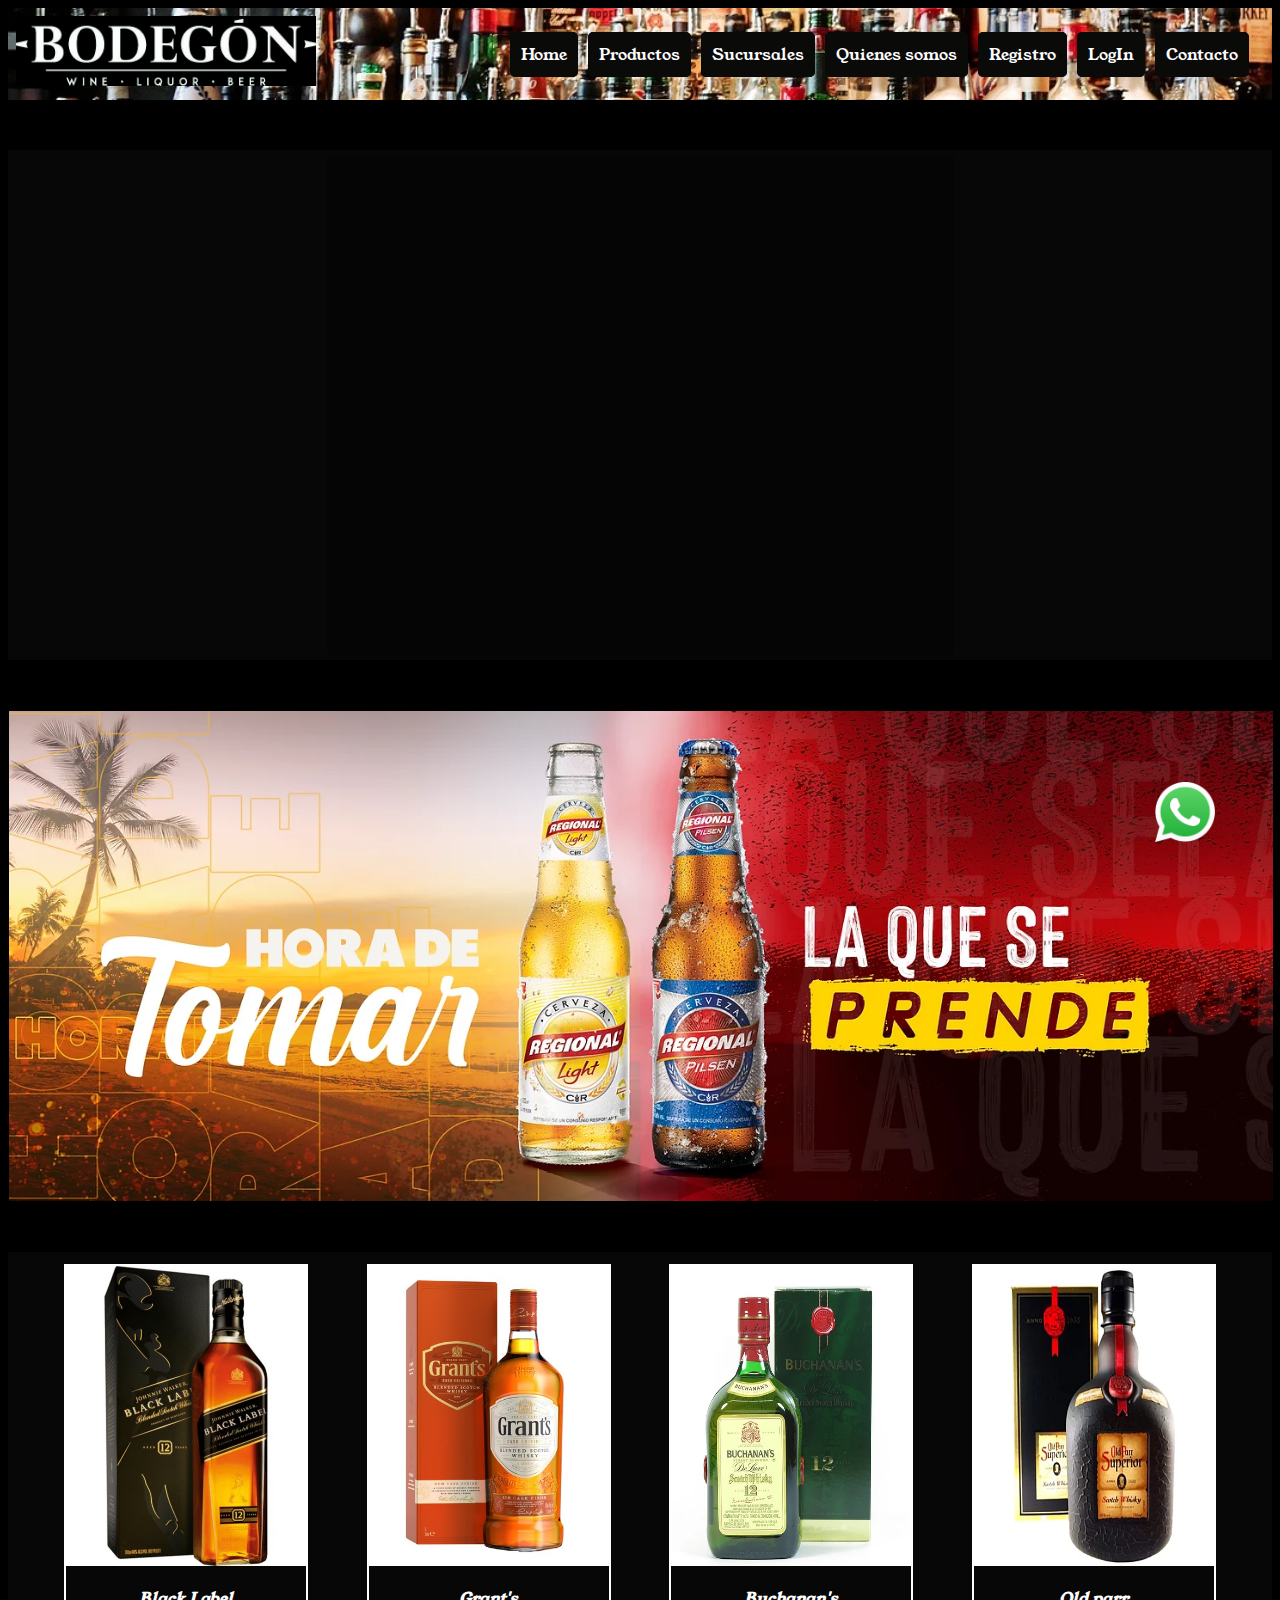
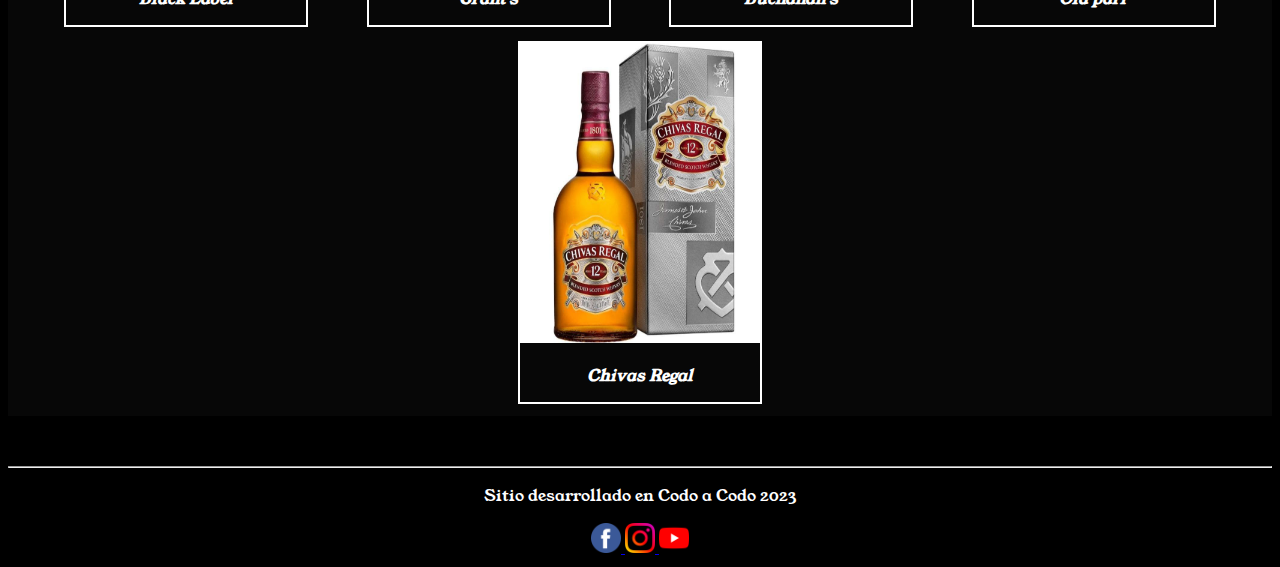
<file: index.html>
<!DOCTYPE html>
<html lang="en">

<head>
    <meta charset="UTF-8">
    <meta http-equiv="X-UA-Compatible" content="IE=edge">
    <meta name="viewport" content="width=device-width, initial-scale 1.0">
    <title>El Bodegón</title>
    <link rel="shortcut icon" href="./imagenes/botella-de-alcohol.png" type="image/x-icon">
    <link rel="stylesheet" href="./css/estilo.css">
    <link rel="stylesheet" href="https://cdnjs.cloudflare.com/ajax/libs/animate.css/4.1.1/animate.min.css">
    <link rel="preconnect" href="https://fonts.googleapis.com">
    <link rel="preconnect" href="https://fonts.gstatic.com" crossorigin>
    <link
        href="https://fonts.googleapis.com/css2?family=Fuggles&family=Sedgwick+Ave+Display&family=Young+Serif&display=swap"
        rel="stylesheet">
</head>

<body>

    <header>
        <div class="menu-logo">
            <a href="index.html"><img src="./imagenes/logos_pequeños/el-bodegon2.jpg" alt="logo" /></a>
        </div>
        <button class="abrir-menu" id="abrir"><img src="imagenes/logos_pequeños/menu.png" alt=""></button>
        <nav class="nav menu-links " id="nav">
            <button class="cerrar-menu" id="cerrar"><img src="imagenes/logos_pequeños/cerrar.png" alt=""></button>
            <ul class="nav-list">
                <li><a class="nav-link" href="index.html">Home</a></li>
                <li><a class="nav-link" href="productos.html">Productos</a></li>
                <li><a class="nav-link" href="sucursales.html">Sucursales</a></li>
                <li><a class="nav-link" href="quienessomos.html">Quienes somos</a></li>
                <li><a class="nav-link" href="registro.html">Registro</a></li>
                <li><a class="nav-link" href="login.html">LogIn</a></li>
                <li><a class="nav-link" href="contacto.html">Contacto</a></li>
            </ul>
        </nav>
    </header>

    <main>

        <!--Carrousel pagina principal -->
        <div class="carrousel">
            <div id="naranja2">
            </div>
        </div>

        <!--Banner -->
        <div class="banner">
            <img src="./imagenes/fondos/banner-regional.webp" alt="banner_de_regional">
        </div>

        <!--Productos destacados -->
        <div class="productos-destacados">
            <div class="gallery">
                <a target="_blank" href="">
                    <img src="./imagenes/p.destacados/black-label-12.png" alt="Black Label">
                </a>
                <div class="nombreproducto">Black Label</div>
            </div>

            <div class="gallery">
                <a target="_blank" href="">
                    <img src="./imagenes/p.destacados/grants-caskedition.jpeg" alt="Grant's">
                </a>
                <div class="nombreproducto">Grant's</div>
            </div>

            <div class="gallery">
                <a target="_blank" href="">
                    <img src="./imagenes/p.destacados/buchanans-12.jpg" alt="Buchanan's">
                </a>
                <div class="nombreproducto">Buchanan's</div>
            </div>

            <div class="gallery">
                <a target="_blank" href="">
                    <img src="./imagenes/p.destacados/old-parr.webp" alt="Old Parr">
                </a>
                <div class="nombreproducto">Old parr</div>
            </div>

            <div class="gallery">
                <a target="_blank" href="">
                    <img src="./imagenes/p.destacados/chivas-regal-12.jpg" alt="Chivas Regal">
                </a>
                <div class="nombreproducto">Chivas Regal</div>
            </div>
        </div>

    </main>

    <div class="whatsapp">
        <a href="https://api.whatsapp.com/send?phone=005491111111111">
            <img id="tel" src="./imagenes/logos_pequeños/whatsapp.png" alt="whatsapp">
        </a>
    </div>
    <footer>
        <hr>
        <p>Sitio desarrollado en Codo a Codo 2023</p>
        <nav>
            <a href="https://www.facebook.com">
                <img src="./imagenes/logos_pequeños/facebook.png" alt="facebook">
            </a>
            <a href="https://www.instagram.com">
                <img src="./imagenes/logos_pequeños/instagram.png" alt="instagram">
            </a>
            <a href="https://www.youtube.com">
                <img src="./imagenes/logos_pequeños/youtube.png" alt="youtube">
            </a>
        </nav>
    </footer>
    <script src="js/main.js"></script>
    <script src="js/encabezado.js"></script>
</body>

</html>
</file>
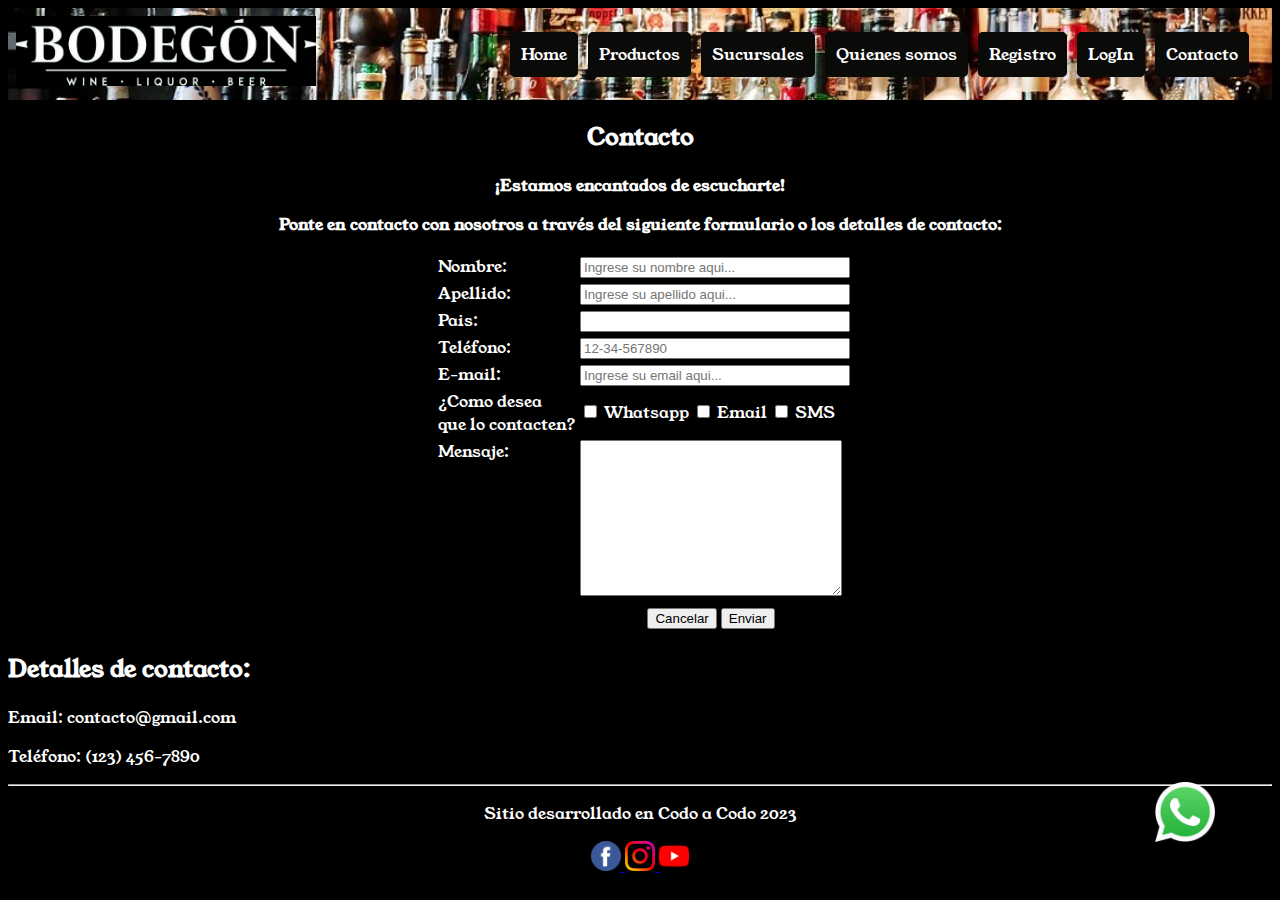
<file: contacto.html>
<!DOCTYPE html>
<html lang="en">

<head>
    <meta charset="UTF-8">
    <meta http-equiv="X-UA-Compatible" content="IE=edge">
    <meta name="viewport" content="width=device-width, initial-scale 1.0">
    <title>El Bodegón</title>
    <link rel="shortcut icon" href="./imagenes/botella-de-alcohol.png" type="image/x-icon">
    <link rel="stylesheet" href="./css/estilo.css">
    <link rel="stylesheet" href="https://cdnjs.cloudflare.com/ajax/libs/animate.css/4.1.1/animate.min.css">
    <link rel="preconnect" href="https://fonts.googleapis.com">
    <link rel="preconnect" href="https://fonts.gstatic.com" crossorigin>
    <link
        href="https://fonts.googleapis.com/css2?family=Fuggles&family=Sedgwick+Ave+Display&family=Young+Serif&display=swap"
        rel="stylesheet">

</head>

<body>

    <header>
        <div class="menu-logo">
            <a href="index.html"><img src="./imagenes/logos_pequeños/el-bodegon2.jpg" alt="logo" /></a>
        </div>
        <button class="abrir-menu" id="abrir"><img src="imagenes/logos_pequeños/menu.png" alt=""></button>
        <nav class="nav menu-links " id="nav">
            <button class="cerrar-menu" id="cerrar"><img src="imagenes/logos_pequeños/cerrar.png" alt=""></button>
            <ul class="nav-list">
                <li><a class="nav-link" href="index.html">Home</a></li>
                <li><a class="nav-link" href="productos.html">Productos</a></li>
                <li><a class="nav-link" href="sucursales.html">Sucursales</a></li>
                <li><a class="nav-link" href="quienessomos.html">Quienes somos</a></li>
                <li><a class="nav-link" href="registro.html">Registro</a></li>
                <li><a class="nav-link" href="login.html">LogIn</a></li>
                <li><a class="nav-link" href="contacto.html">Contacto</a></li>
            </ul>
        </nav>
    </header>

    <main>
        <div align="center">
            <h2>Contacto</h2>
            <p> <b>¡Estamos encantados de escucharte! </b> </p>
            <p> <strong>Ponte en contacto con nosotros a través del siguiente formulario o los
                    detalles de contacto:</strong>
            </p>
        </div>

        <!-- Formulario de contacto -->
        <form action="show-data.html">
            <table align="center">
                <tr>
                    <td align="left">
                        <label for="nombre">Nombre:</label>
                    </td>
                    <td>
                        <input type="text" name="nombre" id="nombre" required placeholder="Ingrese su nombre aqui..."
                            style="width: 100%;">
                    </td>
                </tr>
                <tr>
                    <td align="left">
                        <label for="apellido">Apellido:</label>
                    </td>
                    <td>
                        <input type="text" name="apellido" id="apellido" required
                            placeholder="Ingrese su apellido aqui..." style="width: 100%;">
                    </td>
                </tr>
                <tr>
                    <td align="left">
                        <label for="pais">Pais:</label>
                    </td>
                    <td>
                        <input type="text" name="pais" id="pais" required style="width: 100%;">
                    </td>
                </tr>
                <tr>
                    <td align="left">
                        <label for="telefono">Teléfono:</label>
                    </td>
                    <td>
                        <input type="tel" name="telefono" id="telefono" pattern="[0-9]{2}-[0-9]{2}-[0-9]{6}"
                            placeholder="12-34-567890" required style="width: 100%;">
                    </td>
                </tr>
                <tr>
                    <td align="left">
                        <label for="email">E-mail:</label>
                    </td>
                    <td>
                        <input type="email" name="email" id="email" required placeholder="Ingrese su email aqui..."
                            style="width: 100%;">
                    </td>
                </tr>
                <tr>
                    <td align="left">
                        <label for="forma_contacto">¿Como desea <br> que lo contacten?</label><br>
                    </td>


                    <td>
                        <input type="checkbox" name="forma_contacto" id="forma_contacto_whatsapp" value="Whatsapp">
                        <label for="forma_contacto_whatsapp">Whatsapp</label>
                        <input type="checkbox" name="forma_contacto" id="forma_contacto_email" value="Email"> <label
                            for="forma_contacto_email">Email</label>
                        <input type="checkbox" name="forma_contacto" id="forma_contacto_sms" value="SMS"> <label
                            for="forma_contacto_sms">SMS</label>
                    </td>
                </tr>
                <tr>
                    <td align="left" valign="top">
                        <label for="mensaje">Mensaje:</label>
                    </td>
                    <td>
                        <textarea id="mensaje" name="mensaje" cols="30" rows="10" required></textarea>
                    </td>
                </tr>
                <tr>

                    <td></td>
                    <td align="center">
                        <input type="reset" value="Cancelar">
                        <input type="submit" value="Enviar">
                    </td>
                </tr>
            </table>
        </form>

        <!-- Información de contacto -->
        <h2>Detalles de contacto:</h2>
        <p>Email: contacto@gmail.com</p>
        <p>Teléfono: (123) 456-7890</p>
    </main>
    <div class="whatsapp">
        <div class="aaa">
            <a href="https://api.whatsapp.com/send?phone=005491111111111">
                <img id="tel" src="./imagenes/logos_pequeños/whatsapp.png" alt="whatsapp">
            </a>
        </div>
    </div>
    <footer>
        <hr>
        <p>Sitio desarrollado en Codo a Codo 2023</p>
        <nav>
            <a href="https://www.facebook.com">
                <img src="./imagenes/logos_pequeños/facebook.png" alt="facebook">
            </a>
            <a href="https://www.instagram.com">
                <img src="./imagenes/logos_pequeños/instagram.png" alt="instagram">
            </a>
            <a href="https://www.youtube.com">
                <img src="./imagenes/logos_pequeños/youtube.png" alt="youtube">
            </a>
        </nav>
    </footer>
    <script src="js/main.js"></script>
    <script src="js/encabezado.js"></script>
</body>

</html>
</file>
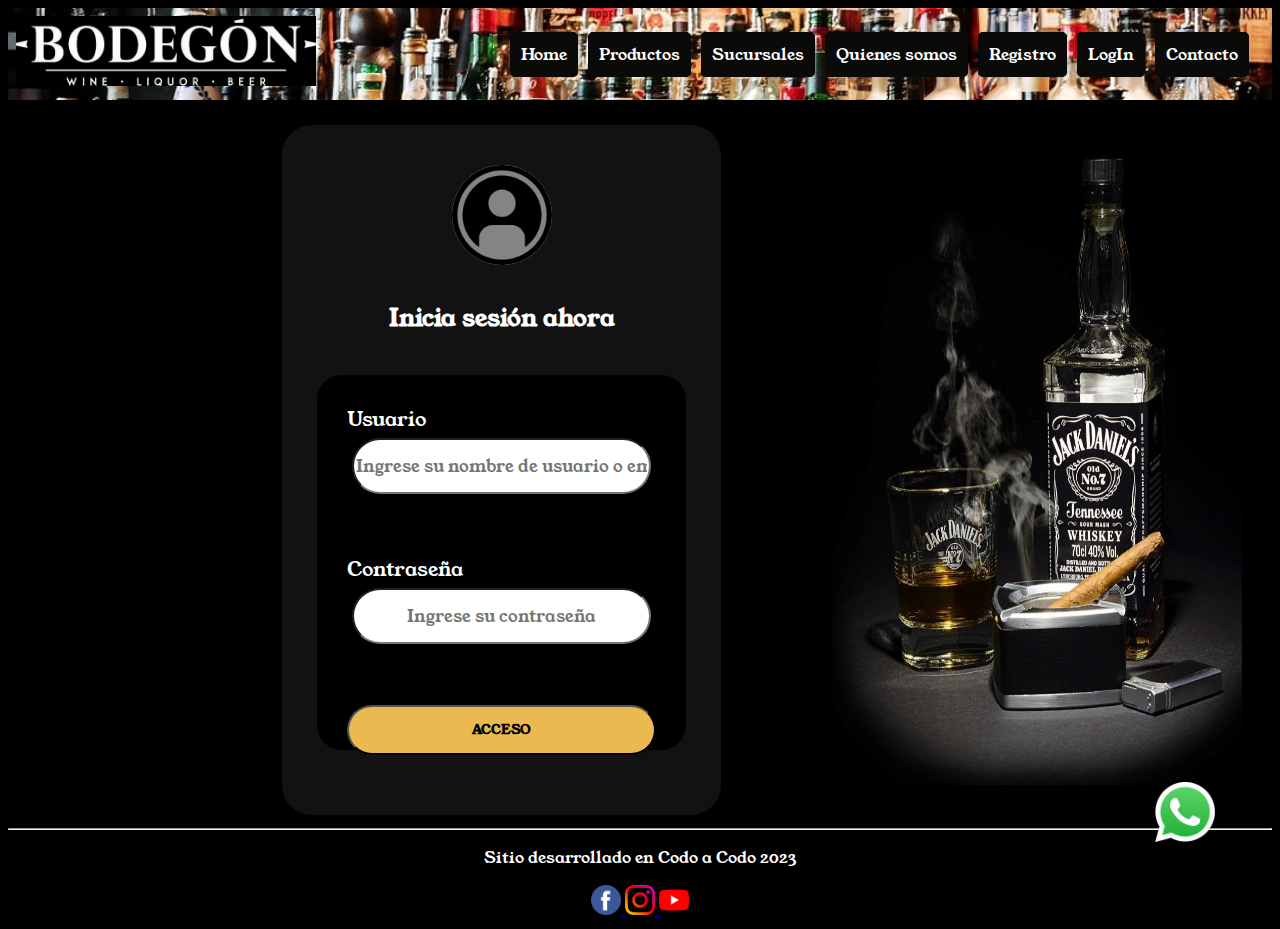
<file: login.html>
<!DOCTYPE html>
<html lang="en">

<head>
    <meta charset="UTF-8">
    <meta http-equiv="X-UA-Compatible" content="IE=edge">
    <meta name="viewport" content="width=device-width, initial-scale 1.0">
    <title>El Bodegón</title>
    <link rel="shortcut icon" href="./imagenes/botella-de-alcohol.png" type="image/x-icon">
    <link rel="stylesheet" href="./css/estilo.css">
    <link rel="stylesheet" href="https://cdnjs.cloudflare.com/ajax/libs/animate.css/4.1.1/animate.min.css">
    <link rel="preconnect" href="https://fonts.googleapis.com">
    <link rel="preconnect" href="https://fonts.gstatic.com" crossorigin>
    <link
        href="https://fonts.googleapis.com/css2?family=Fuggles&family=Sedgwick+Ave+Display&family=Young+Serif&display=swap"
        rel="stylesheet">

    <script src="js/validar.js"></script>
</head>

<body>
    <header>
        <div class="menu-logo">
            <a href="index.html"><img src="./imagenes/logos_pequeños/el-bodegon2.jpg" alt="logo" /></a>
        </div>
        <button class="abrir-menu" id="abrir"><img src="imagenes/logos_pequeños/menu.png" alt=""></button>
        <nav class="nav menu-links " id="nav">
            <button class="cerrar-menu" id="cerrar"><img src="imagenes/logos_pequeños/cerrar.png" alt=""></button>
            <ul class="nav-list">
                <li><a class="nav-link" href="index.html">Home</a></li>
                <li><a class="nav-link" href="productos.html">Productos</a></li>
                <li><a class="nav-link" href="sucursales.html">Sucursales</a></li>
                <li><a class="nav-link" href="quienessomos.html">Quienes somos</a></li>
                <li><a class="nav-link" href="registro.html">Registro</a></li>
                <li><a class="nav-link" href="login.html">LogIn</a></li>
                <li><a class="nav-link" href="contacto.html">Contacto</a></li>
            </ul>
        </nav>
    </header>
    <main>
        <div class="paginalogin">
            <div class="login">

                <img src="./imagenes/logos_pequeños/acceso.png" alt="acceso">
                <h2>Inicia sesión ahora</h2>
                <form class="form-login" onsubmit="return validar();">
                    <label for="usuario">Usuario</label>
                    <input class="form-input" type="usuario" name="usuario" id="usuario"
                        placeholder="Ingrese su nombre de usuario o email">
                    <div id="validar_usuario" style="color: red;">&nbsp; </div>

                    <br>
                    <label for="password">Contraseña</label>
                    <input class="form-input" type="password" name="password" id="password"
                        placeholder="Ingrese su contraseña">
                    <div id="validar_clave" style="color: red;">&nbsp; </div>
                    <br>
                    <input class="boton-acceso" type="submit" value="ACCESO">
                </form>
            </div>
            <div class="picture">
                <img src="./imagenes/fondos/jack_danielsp1jpg.jpg" alt="fondo-login">
            </div>
        </div>
    </main>
    <div class="whatsapp">
        <a href="https://api.whatsapp.com/send?phone=005491111111111">
            <img id="tel" src="./imagenes/logos_pequeños/whatsapp.png" alt="whatsapp">
        </a>
    </div>
    <footer>
        <hr>
        <p>Sitio desarrollado en Codo a Codo 2023</p>
        <nav>
            <a href="https://www.facebook.com">
                <img src="./imagenes/logos_pequeños/facebook.png" alt="facebook">
            </a>
            <a href="https://www.instagram.com">
                <img src="./imagenes/logos_pequeños/instagram.png" alt="instagram">
            </a>
            <a href="https://www.youtube.com">
                <img src="./imagenes/logos_pequeños/youtube.png" alt="youtube">
            </a>

        </nav>
    </footer>
    <script src="js/main.js"></script>
    <script src="js/encabezado.js"></script>
</body>

</html>
</file>
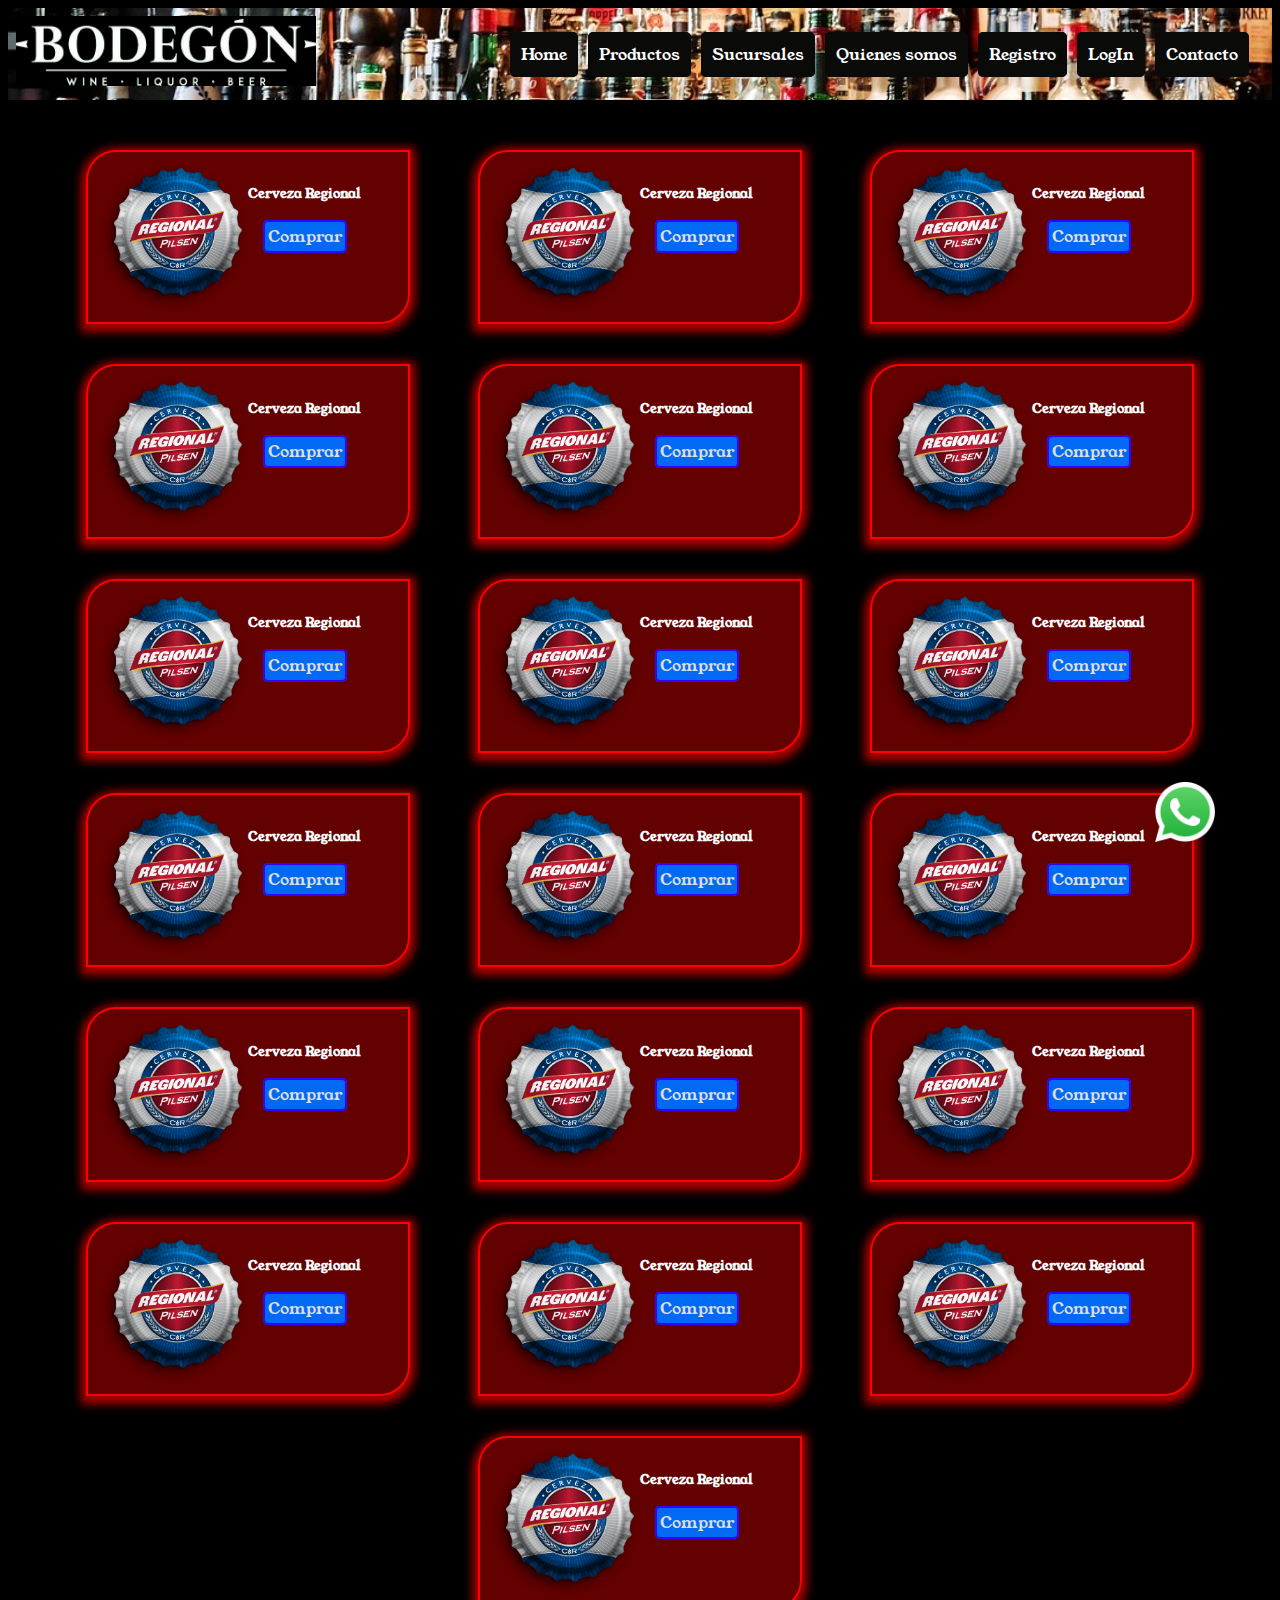
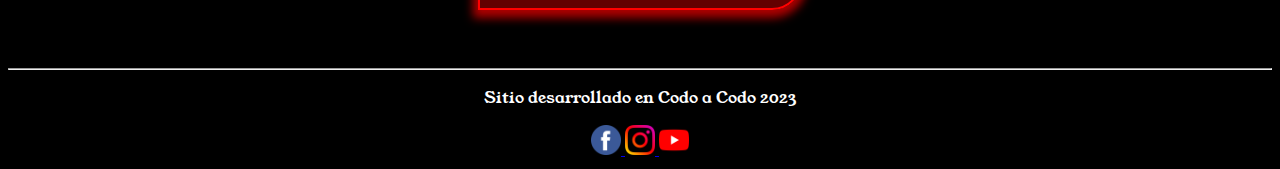
<file: productos.html>
<!DOCTYPE html>
<html lang="en">

<head>
    <meta charset="UTF-8">
    <meta name="viewport" content="width=device-width, initial-scale=1.0">
    <title>El Bodegón</title>
    <link rel="shortcut icon" href="./imagenes/botella-de-alcohol.png" type="image/x-icon">
    <link rel="stylesheet" href="./css/estilo.css">
    <link rel="stylesheet" href="https://cdnjs.cloudflare.com/ajax/libs/animate.css/4.1.1/animate.min.css">
    <link rel="preconnect" href="https://fonts.googleapis.com">
    <link rel="preconnect" href="https://fonts.gstatic.com" crossorigin>
    <link
        href="https://fonts.googleapis.com/css2?family=Fuggles&family=Sedgwick+Ave+Display&family=Young+Serif&display=swap"
        rel="stylesheet">
</head>

<body>
    <header>
        <div class="menu-logo">
            <a href="index.html"><img src="./imagenes/logos_pequeños/el-bodegon2.jpg" alt="logo" /></a>
        </div>
        <button class="abrir-menu" id="abrir"><img src="imagenes/logos_pequeños/menu.png" alt=""></button>
        <nav class="nav menu-links " id="nav">
            <button class="cerrar-menu" id="cerrar"><img src="imagenes/logos_pequeños/cerrar.png" alt=""></button>
            <ul class="nav-list">
                <li><a class="nav-link" href="index.html">Home</a></li>
                <li><a class="nav-link" href="productos.html">Productos</a></li>
                <li><a class="nav-link" href="sucursales.html">Sucursales</a></li>
                <li><a class="nav-link" href="quienessomos.html">Quienes somos</a></li>
                <li><a class="nav-link" href="registro.html">Registro</a></li>
                <li><a class="nav-link" href="login.html">LogIn</a></li>
                <li><a class="nav-link" href="contacto.html">Contacto</a></li>
            </ul>
        </nav>
    </header>
    <main>
        <div class="productos">
            <div class="card">
                <img src="./imagenes/fondos/Chapa Regional Pilsen.png" alt="Chapa-Regional">
                <div class="card-body">
                    <h5>Cerveza Regional</h5>
                    <a href="#" class="boton-producto">Comprar</a>
                </div>
            </div>
            <div class="card">
                <img src="./imagenes/fondos/Chapa Regional Pilsen.png" alt="Chapa-Regional">
                <div class="card-body">
                    <h5>Cerveza Regional</h5>
                    <a href="#" class="boton-producto">Comprar</a>
                </div>
            </div>
            <div class="card">
                <img src="./imagenes/fondos/Chapa Regional Pilsen.png" alt="Chapa-Regional">
                <div class="card-body">
                    <h5>Cerveza Regional</h5>
                    <a href="#" class="boton-producto">Comprar</a>
                </div>
            </div>
            <div class="card">
                <img src="./imagenes/fondos/Chapa Regional Pilsen.png" alt="Chapa-Regional">
                <div class="card-body">
                    <h5>Cerveza Regional</h5>
                    <a href="#" class="boton-producto">Comprar</a>
                </div>
            </div>
            <div class="card">
                <img src="./imagenes/fondos/Chapa Regional Pilsen.png" alt="Chapa-Regional">
                <div class="card-body">
                    <h5>Cerveza Regional</h5>
                    <a href="#" class="boton-producto">Comprar</a>
                </div>
            </div>

            <div class="card">
                <img src="./imagenes/fondos/Chapa Regional Pilsen.png" alt="Chapa-Regional">
                <div class="card-body">
                    <h5>Cerveza Regional</h5>
                    <a href="#" class="boton-producto">Comprar</a>
                </div>
            </div>
            <div class="card">
                <img src="./imagenes/fondos/Chapa Regional Pilsen.png" alt="Chapa-Regional">
                <div class="card-body">
                    <h5>Cerveza Regional</h5>
                    <a href="#" class="boton-producto">Comprar</a>
                </div>
            </div>
            <div class="card">
                <img src="./imagenes/fondos/Chapa Regional Pilsen.png" alt="Chapa-Regional">
                <div class="card-body">
                    <h5>Cerveza Regional</h5>
                    <a href="#" class="boton-producto">Comprar</a>
                </div>
            </div>
            <div class="card">
                <img src="./imagenes/fondos/Chapa Regional Pilsen.png" alt="Chapa-Regional">
                <div class="card-body">
                    <h5>Cerveza Regional</h5>
                    <a href="#" class="boton-producto">Comprar</a>
                </div>
            </div>
            <div class="card">
                <img src="./imagenes/fondos/Chapa Regional Pilsen.png" alt="Chapa-Regional">
                <div class="card-body">
                    <h5>Cerveza Regional</h5>
                    <a href="#" class="boton-producto">Comprar</a>
                </div>
            </div>

            <div class="card">
                <img src="./imagenes/fondos/Chapa Regional Pilsen.png" alt="Chapa-Regional">
                <div class="card-body">
                    <h5>Cerveza Regional</h5>
                    <a href="#" class="boton-producto">Comprar</a>
                </div>
            </div>
            <div class="card">
                <img src="./imagenes/fondos/Chapa Regional Pilsen.png" alt="Chapa-Regional">
                <div class="card-body">
                    <h5>Cerveza Regional</h5>
                    <a href="#" class="boton-producto">Comprar</a>
                </div>
            </div>
            <div class="card">
                <img src="./imagenes/fondos/Chapa Regional Pilsen.png" alt="Chapa-Regional">
                <div class="card-body">
                    <h5>Cerveza Regional</h5>
                    <a href="#" class="boton-producto">Comprar</a>
                </div>
            </div>
            <div class="card">
                <img src="./imagenes/fondos/Chapa Regional Pilsen.png" alt="Chapa-Regional">
                <div class="card-body">
                    <h5>Cerveza Regional</h5>
                    <a href="#" class="boton-producto">Comprar</a>
                </div>
            </div>
            <div class="card">
                <img src="./imagenes/fondos/Chapa Regional Pilsen.png" alt="Chapa-Regional">
                <div class="card-body">
                    <h5>Cerveza Regional</h5>
                    <a href="#" class="boton-producto">Comprar</a>
                </div>
            </div>

            <div class="card">
                <img src="./imagenes/fondos/Chapa Regional Pilsen.png" alt="Chapa-Regional">
                <div class="card-body">
                    <h5>Cerveza Regional</h5>
                    <a href="#" class="boton-producto">Comprar</a>
                </div>
            </div>
            <div class="card">
                <img src="./imagenes/fondos/Chapa Regional Pilsen.png" alt="Chapa-Regional">
                <div class="card-body">
                    <h5>Cerveza Regional</h5>
                    <a href="#" class="boton-producto">Comprar</a>
                </div>
            </div>
            <div class="card">
                <img src="./imagenes/fondos/Chapa Regional Pilsen.png" alt="Chapa-Regional">
                <div class="card-body">
                    <h5>Cerveza Regional</h5>
                    <a href="#" class="boton-producto">Comprar</a>
                </div>
            </div>
            <div class="card">
                <img src="./imagenes/fondos/Chapa Regional Pilsen.png" alt="Chapa-Regional">
                <div class="card-body">
                    <h5>Cerveza Regional</h5>
                    <a href="#" class="boton-producto">Comprar</a>
                </div>
            </div>
        </div>
    </main>

    <div class="whatsapp">
        <a href="https://api.whatsapp.com/send?phone=005491111111111">
            <img id="tel" src="./imagenes/logos_pequeños/whatsapp.png" alt="whatsapp">
        </a>
    </div>
    <footer>
        <hr>
        <p>Sitio desarrollado en Codo a Codo 2023</p>
        <nav>
            <a href="https://www.facebook.com">
                <img src="./imagenes/logos_pequeños/facebook.png" alt="facebook">
            </a>
            <a href="https://www.instagram.com">
                <img src="./imagenes/logos_pequeños/instagram.png" alt="instagram">
            </a>
            <a href="https://www.youtube.com">
                <img src="./imagenes/logos_pequeños/youtube.png" alt="youtube">
            </a>
        </nav>
    </footer>
    <script src="js/main.js"></script>
    <script src="js/encabezado.js"></script>
</body>

</html>
</file>
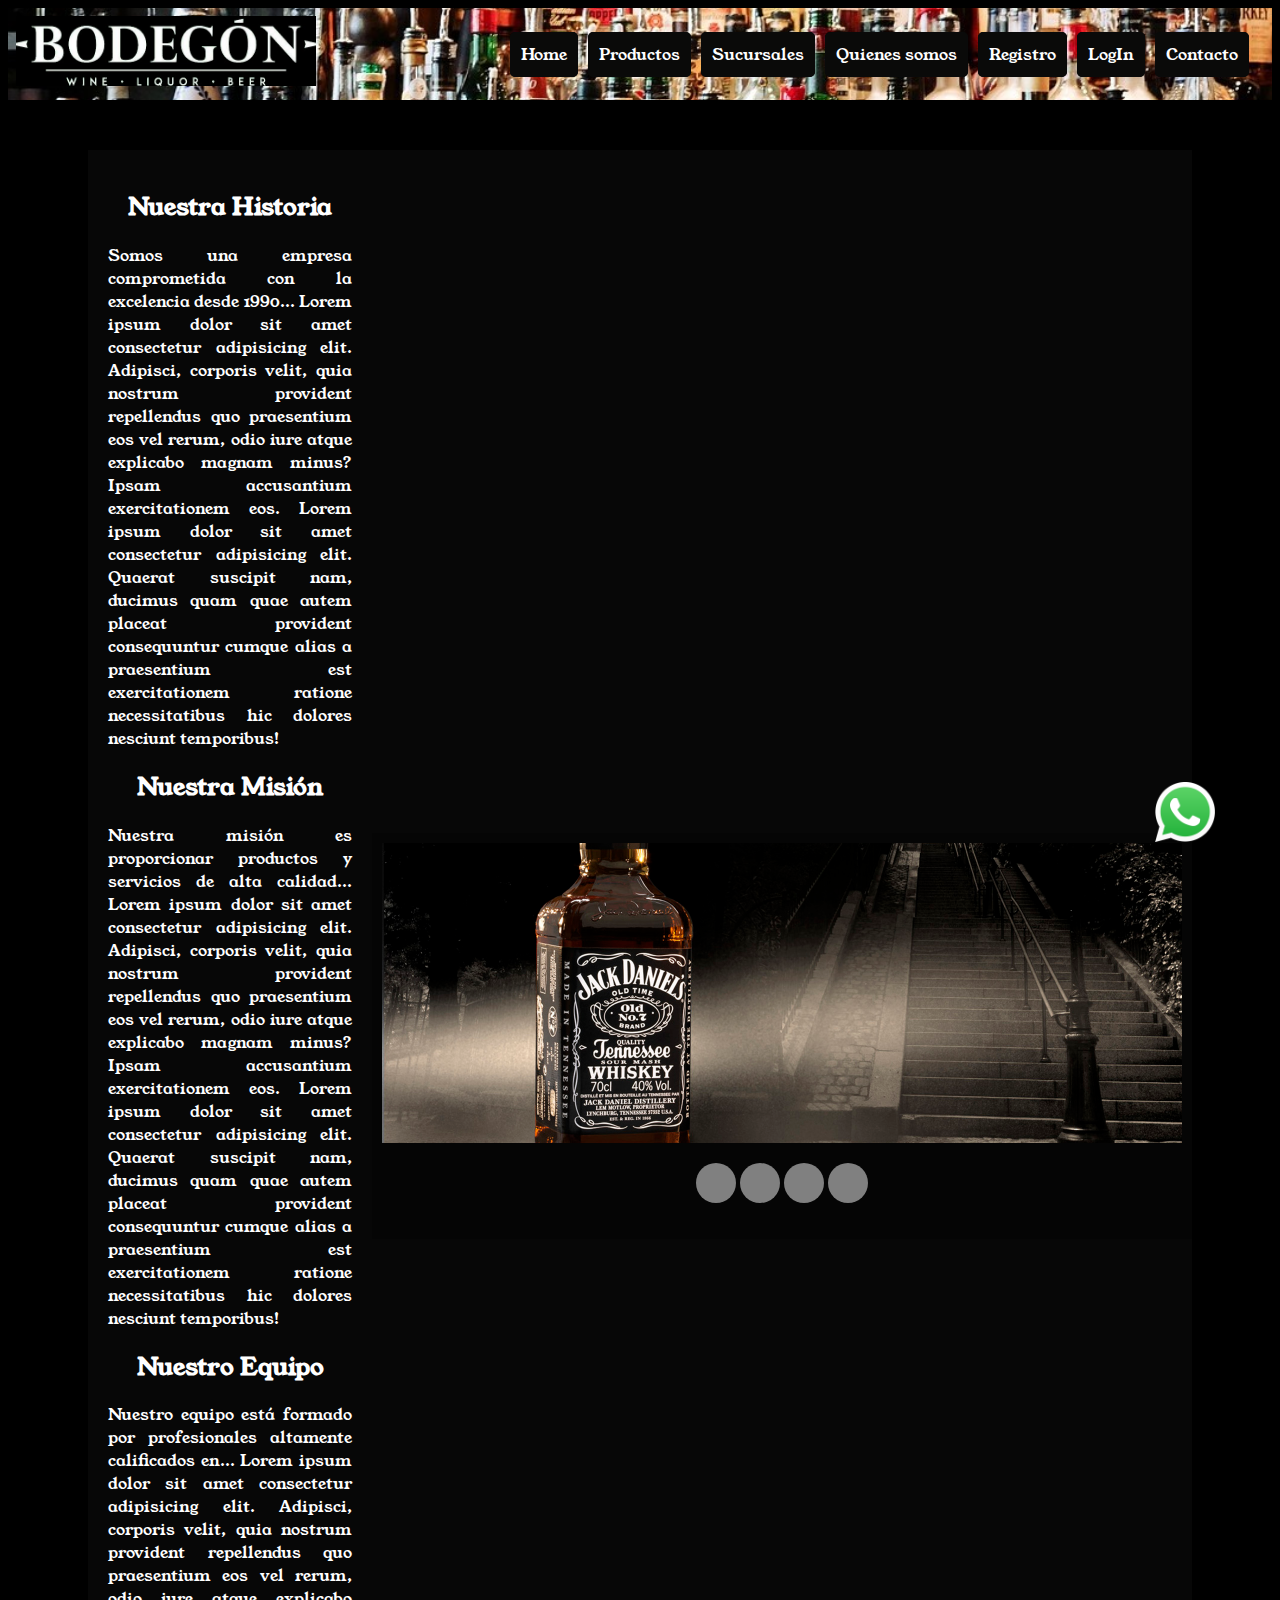
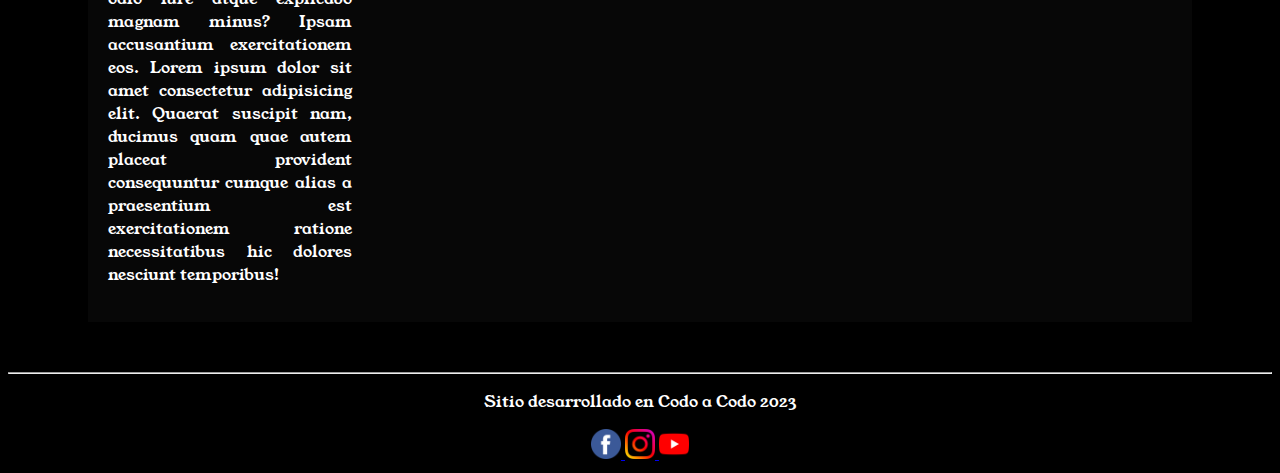
<file: quienessomos.html>
<!DOCTYPE html>
<html lang="en">

<head>
    <meta charset="UTF-8">
    <meta http-equiv="X-UA-Compatible" content="IE=edge">
    <meta name="viewport" content="width=device-width, initial-scale 1.0">
    <title>El Bodegón</title>
    <link rel="shortcut icon" href="./imagenes/botella-de-alcohol.png" type="image/x-icon">
    <link rel="stylesheet" href="./css/estilo.css">
    <link rel="stylesheet" href="https://cdnjs.cloudflare.com/ajax/libs/animate.css/4.1.1/animate.min.css">
    <link rel="preconnect" href="https://fonts.googleapis.com">
    <link rel="preconnect" href="https://fonts.gstatic.com" crossorigin>
    <link
        href="https://fonts.googleapis.com/css2?family=Fuggles&family=Sedgwick+Ave+Display&family=Young+Serif&display=swap"
        rel="stylesheet">

</head>

<body>
    <header>
        <div class="menu-logo">
            <a href="index.html"><img src="./imagenes/logos_pequeños/el-bodegon2.jpg" alt="logo" /></a>
        </div>
        <button class="abrir-menu" id="abrir"><img src="imagenes/logos_pequeños/menu.png" alt=""></button>
        <nav class="nav menu-links " id="nav">
            <button class="cerrar-menu" id="cerrar"><img src="imagenes/logos_pequeños/cerrar.png" alt=""></button>
            <ul class="nav-list">
                <li><a class="nav-link" href="index.html">Home</a></li>
                <li><a class="nav-link" href="productos.html">Productos</a></li>
                <li><a class="nav-link" href="sucursales.html">Sucursales</a></li>
                <li><a class="nav-link" href="quienessomos.html">Quienes somos</a></li>
                <li><a class="nav-link" href="registro.html">Registro</a></li>
                <li><a class="nav-link" href="login.html">LogIn</a></li>
                <li><a class="nav-link" href="contacto.html">Contacto</a></li>
            </ul>
        </nav>
    </header>

    <main>
        <div class="quienessomos">
            <section>
                <h2>Nuestra Historia</h2>
                <p>Somos una empresa comprometida con la excelencia desde 1990...
                    Lorem ipsum dolor sit amet consectetur adipisicing elit. Adipisci, corporis velit, quia nostrum
                    provident repellendus quo praesentium eos vel rerum, odio iure atque explicabo magnam minus? Ipsam
                    accusantium exercitationem eos.
                    Lorem ipsum dolor sit amet consectetur adipisicing elit. Quaerat suscipit nam, ducimus quam quae
                    autem
                    placeat provident consequuntur cumque alias a praesentium est exercitationem ratione necessitatibus
                    hic
                    dolores nesciunt temporibus!
                </p>

                <h2>Nuestra Misión</h2>
                <p>Nuestra misión es proporcionar productos y servicios de alta calidad...
                    Lorem ipsum dolor sit amet consectetur adipisicing elit. Adipisci, corporis velit, quia nostrum
                    provident repellendus quo praesentium eos vel rerum, odio iure atque explicabo magnam minus? Ipsam
                    accusantium exercitationem eos.
                    Lorem ipsum dolor sit amet consectetur adipisicing elit. Quaerat suscipit nam, ducimus quam quae
                    autem
                    placeat provident consequuntur cumque alias a praesentium est exercitationem ratione necessitatibus
                    hic
                    dolores nesciunt temporibus!
                </p>

                <h2>Nuestro Equipo</h2>
                <p>Nuestro equipo está formado por profesionales altamente calificados en...
                    Lorem ipsum dolor sit amet consectetur adipisicing elit. Adipisci, corporis velit, quia nostrum
                    provident repellendus quo praesentium eos vel rerum, odio iure atque explicabo magnam minus? Ipsam
                    accusantium exercitationem eos.
                    Lorem ipsum dolor sit amet consectetur adipisicing elit. Quaerat suscipit nam, ducimus quam quae
                    autem
                    placeat provident consequuntur cumque alias a praesentium est exercitationem ratione necessitatibus
                    hic
                    dolores nesciunt temporibus!

                </p>
            </section>

            <div class="container">
                <ul class="slider">
                    <li id="slide1"><img src="./imagenes/fondos/fondojacksdaniel.jpg" alt="Imagen 1"></li>
                    <li id="slide2"><img src="./imagenes/fondos/fondo-old_par.jpeg" alt="Imagen 2"></li>
                    <li id="slide3"><img src="./imagenes/fondos/fondo-vodka_sky.jpg" alt="Imagen 3"></li>
                    <li id="slide4"><img src="./imagenes/fondos/fondo-red_label.jpeg" alt="Imagen 4"></li>
                </ul>

                <ul class="menu-slider">
                    <li><a href="#slide1"></a></li>
                    <li><a href="#slide2"></a></li>
                    <li><a href="#slide3"></a></li>
                    <li><a href="#slide4"></a></li>
                </ul>
            </div>
        </div>
    </main>
    <div class="whatsapp">
        <a href="https://api.whatsapp.com/send?phone=005491111111111">
            <img id="tel" src="./imagenes/logos_pequeños/whatsapp.png" alt="whatsapp">
        </a>
    </div>
    <footer>
        <hr>
        <p>Sitio desarrollado en Codo a Codo 2023</p>
        <nav>
            <a href="https://www.facebook.com">
                <img src="./imagenes/logos_pequeños/facebook.png" alt="facebook">
            </a>
            <a href="https://www.instagram.com">
                <img src="./imagenes/logos_pequeños/instagram.png" alt="instagram">
            </a>
            <a href="https://www.youtube.com">
                <img src="./imagenes/logos_pequeños/youtube.png" alt="youtube">
            </a>
        </nav>
    </footer>
    <script src="js/main.js"></script>
    <script src="js/encabezado.js"></script>
</body>

</html>
</file>
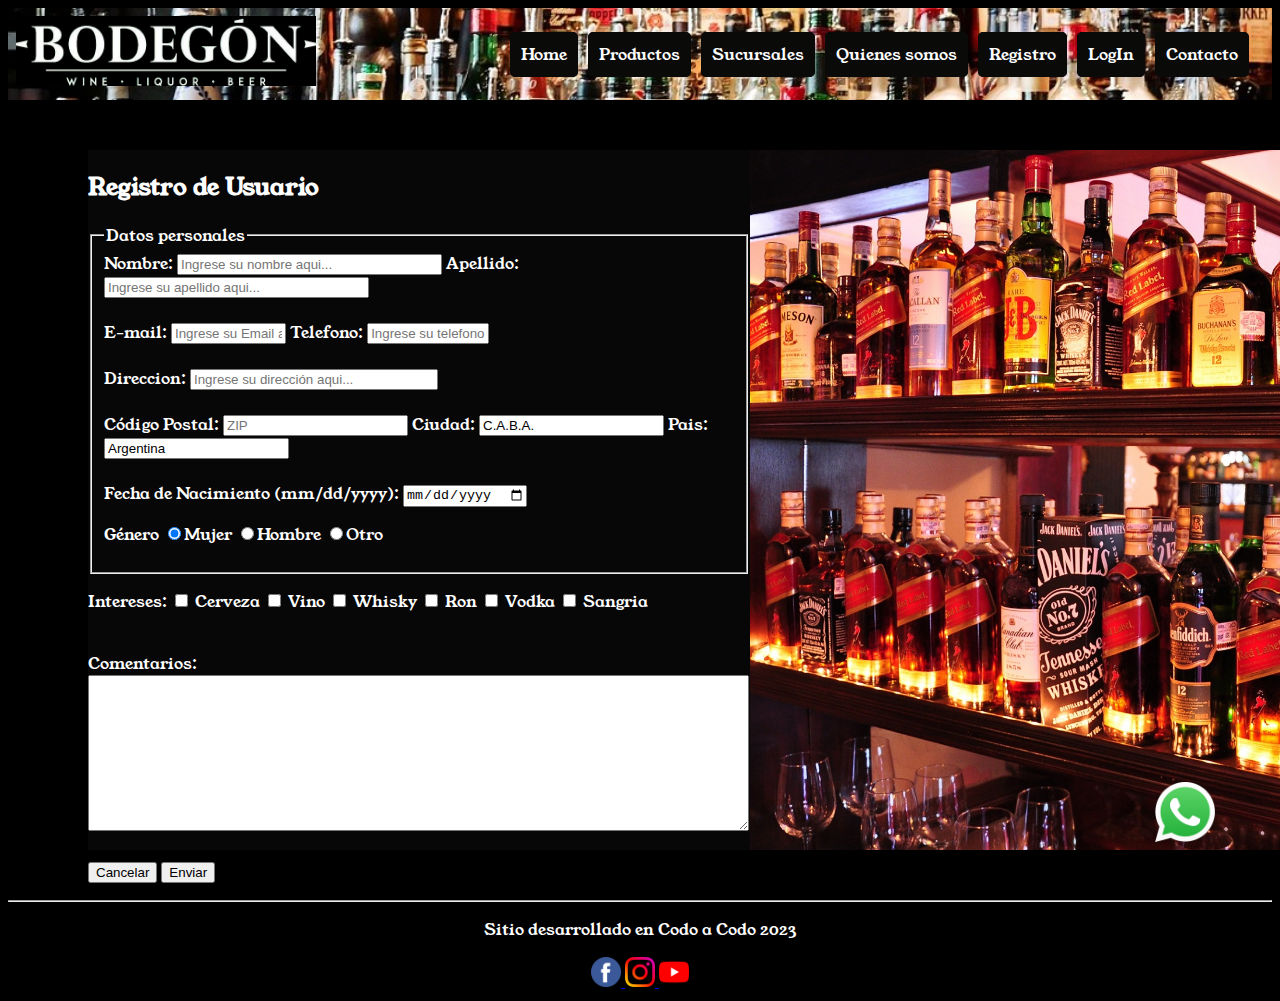
<file: registro.html>
<!DOCTYPE html>
<html lang="en">

<head>
    <meta charset="UTF-8">
    <meta http-equiv="X-UA-Compatible" content="IE=edge">
    <meta name="viewport" content="width=device-width, initial-scale 1.0">
    <title>El Bodegón</title>
    <link rel="shortcut icon" href="./imagenes/botella-de-alcohol.png" type="image/x-icon">
    <link rel="stylesheet" href="./css/estilo.css">
    <link rel="stylesheet" href="https://cdnjs.cloudflare.com/ajax/libs/animate.css/4.1.1/animate.min.css">
    <link rel="preconnect" href="https://fonts.googleapis.com">
    <link rel="preconnect" href="https://fonts.gstatic.com" crossorigin>
    <link
        href="https://fonts.googleapis.com/css2?family=Fuggles&family=Sedgwick+Ave+Display&family=Young+Serif&display=swap"
        rel="stylesheet">
</head>

<body>
    <header>
        <div class="menu-logo">
            <a href="index.html"><img src="./imagenes/logos_pequeños/el-bodegon2.jpg" alt="logo" /></a>
        </div>
        <button class="abrir-menu" id="abrir"><img src="imagenes/logos_pequeños/menu.png" alt=""></button>
        <nav class="nav menu-links " id="nav">
            <button class="cerrar-menu" id="cerrar"><img src="imagenes/logos_pequeños/cerrar.png" alt=""></button>
            <ul class="nav-list">
                <li><a class="nav-link" href="index.html">Home</a></li>
                <li><a class="nav-link" href="productos.html">Productos</a></li>
                <li><a class="nav-link" href="sucursales.html">Sucursales</a></li>
                <li><a class="nav-link" href="quienessomos.html">Quienes somos</a></li>
                <li><a class="nav-link" href="registro.html">Registro</a></li>
                <li><a class="nav-link" href="login.html">LogIn</a></li>
                <li><a class="nav-link" href="contacto.html">Contacto</a></li>
            </ul>
        </nav>
    </header>

    <main>
        <div class="division-formulario">
            <div class="formulario">
                <h2>Registro de Usuario</h2>
                <form action="show-data.html" target="_blank">
                    <fieldset>
                        <legend>Datos personales</legend>
                        <label for="nombre">Nombre: </label>
                        <input size="30" type="text" name="nombre" id="nombre" required
                            placeholder="Ingrese su nombre aqui...">
                        <label for="apellido">Apellido:</label>
                        <input size="30" type="text" name="apellido" id="apellido" required
                            placeholder="Ingrese su apellido aqui...">
                        <br><br>
                        <label for="email">E-mail:</label>
                        <input type="email" name="email" id="email" required placeholder="Ingrese su Email aqui..."
                            style="width: 17%;">
                        <label for="telefono">Telefono: </label>
                        <input type="tel" name="telefono" id="telefono" pattern="[0-9]{2}-[0-9]{2}-[0-9]{6}"
                            placeholder="Ingrese su telefono aqui ....12-34-567890" required style="width: 18%;">
                        <br><br>
                        <label for="street">Direccion:</label>
                        <input type="text" name="address" placeholder="Ingrese su dirección aqui..."
                            style="width: 38%;">
                        <br><br>
                        <label for="zipcode">Código Postal:</label>
                        <input type="text" name="zipcode" placeholder="ZIP">
                        <label for="city">Ciudad: </label>
                        <input type="text" name="city" value="C.A.B.A.">
                        <label for="pais">Pais:</label>
                        <input type="text" name="pais" id="pais" required value="Argentina">
                        <br><br>
                        <label for="fecnac">Fecha de Nacimiento (mm/dd/yyyy): </label>
                        <input type="date" name="fecnac" id="fecnac" required>
                        <p>Género
                            <input type="radio" name="genero" id="genero" value="hombre" checked>Mujer
                            <input type="radio" name="genero" id="genero" value="mujer">Hombre
                            <input type="radio" name="genero" id="genero" value="otro">Otro
                        </p>

                    </fieldset>
                    <p> Intereses:
                        <input type="checkbox" name="intereses" value="Cerveza"> Cerveza
                        <input type="checkbox" name="intereses" value="Vino"> Vino
                        <input type="checkbox" name="intereses" value="Whisky"> Whisky
                        <input type="checkbox" name="intereses" value="Ron"> Ron
                        <input type="checkbox" name="intereses" value="Vodka"> Vodka
                        <input type="checkbox" name="intereses" value="Sangria"> Sangria
                    </p>
                    <br>
                    <label for="comentarios">Comentarios:</label>
                    <textarea name="comentarios" id="comentarios" rows="10" cols="80"></textarea>
                    <br><br>
                    <input type="reset" value="Cancelar">
                    <input type="submit" value="Enviar">
                </form>
            </div>
            <div class="imagen-formulario">
                <img src="./imagenes/fondos//fondolicoresvarios.jpeg" alt="Licores-varios">
            </div>
        </div>
    </main>
    <div class="whatsapp">
        <a href="https://api.whatsapp.com/send?phone=005491111111111">
            <img id="tel" src="./imagenes/logos_pequeños/whatsapp.png" alt="whatsapp">
        </a>
    </div>
    <footer>
        <hr>
        <p>Sitio desarrollado en Codo a Codo 2023</p>
        <nav>
            <a href="https://www.facebook.com">
                <img src="./imagenes/logos_pequeños/facebook.png" alt="facebook">
            </a>
            <a href="https://www.instagram.com">
                <img src="./imagenes/logos_pequeños/instagram.png" alt="instagram">
            </a>
            <a href="https://www.youtube.com">
                <img src="./imagenes/logos_pequeños/youtube.png" alt="youtube">
            </a>
        </nav>
    </footer>
    <script src="js/main.js"></script>
    <script src="js/encabezado.js"></script>
</body>

</html>
</file>
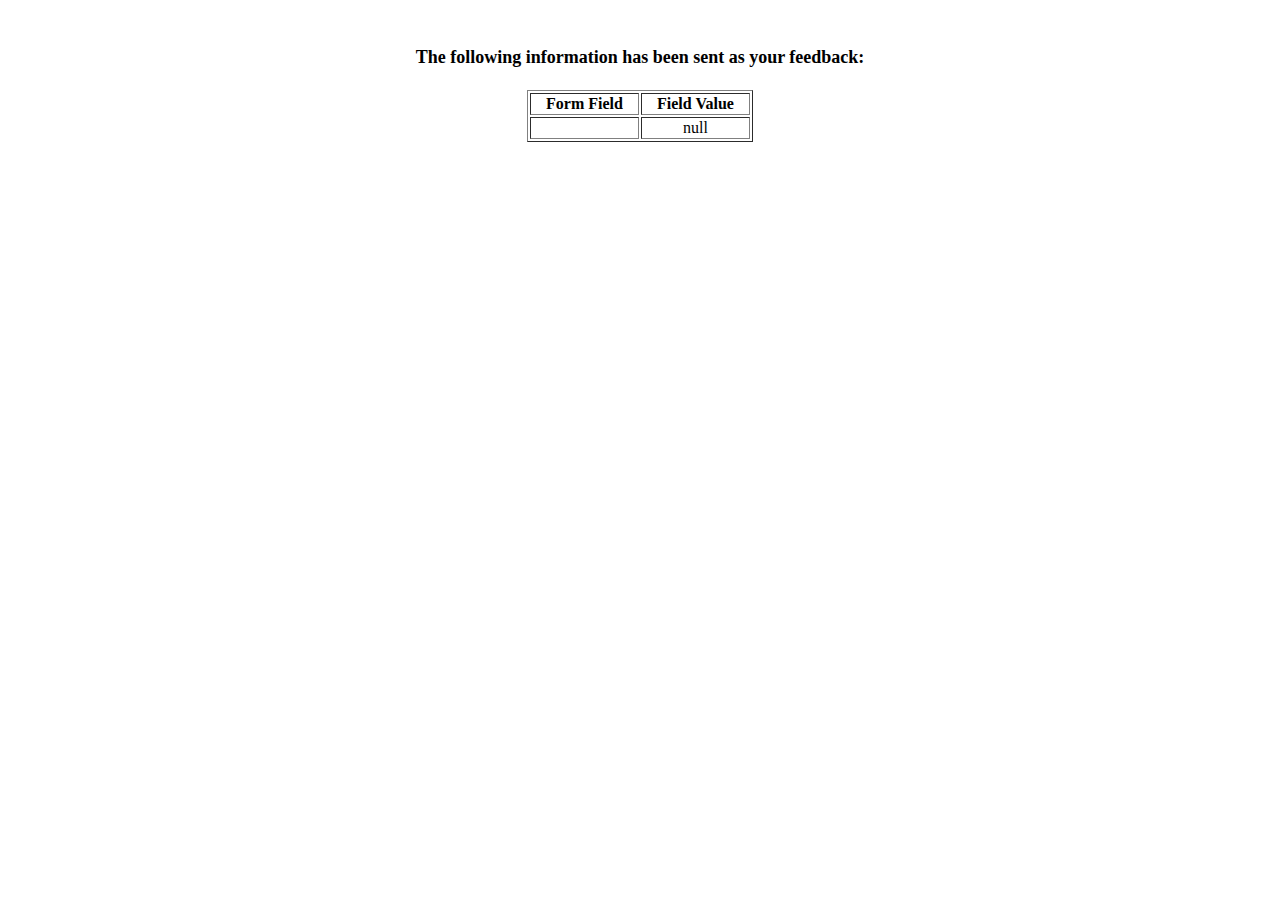
<file: show-data.html>
<html>

<head>
  <title>Feedback Sent</title>
</head>

<body>
  <p align=center>&nbsp;</p>
  <h1 align=center>
    <font size="+1">The following information has been sent as your
      feedback:</font>
  </h1>

  <table border="1" align=center width="226">
    <tr>
      <th align="center">Form Field</th>
      <th align="center">Field Value</th>
    </tr>

    <script language="javascript">
      var args = location.search.substr(1).split('&');
      for (var i = 0; i < args.length; ++i) {
        var parts = args[i].split('=');
        if (parts != null) {
          var field = parts[0];
          var value = parts[1];
          if (value == null) {
            value = "null"
          }
          else {
            value = '"' + unescape(value.replace(/\+/g, ' ')) + '"';
          }

          document.writeln('<tr><td align="center">' + field + '</td>');
          document.writeln('<td align="center">' + value + '</td></tr>');
        }
      }
    </script>

    <noscript>
      <tr>
        <td>
          <p>You need to turn on Javascript in your browser.</p>

          <p>In Microsoft Internet Explorer 4 or greater:</p>
          <ul>
            <li>From the "Tools" menu (in IE 4, it's the "View" menu), select "Internet Options".</li>
            <li>Click on the "Security" tab.</li>
            <li>Click on the "Custom Level" button. (In IE 4, select "Custom"
              and then click on "Settings...".)</li>
            <li>Under "Active scripting" make sure "Enable" is selected.</li>
          </ul>

          <p>In Netscape version 4 or greater:</p>
          <ul>
            <li>From the <b>Edit</b> menu, select <b>Preferences</b>.</li>
            <li>In the <b>Category</b> list on the left, click on the word "Advanced".</li>
            <li>In the panel on the right, make sure "Enable JavaScript" is checked.</li>
            <li>Click the <b>OK</b> button.</li>
          </ul>

        </td>
      </tr>
    </noscript>

  </table>
</body>

</html>
</file>
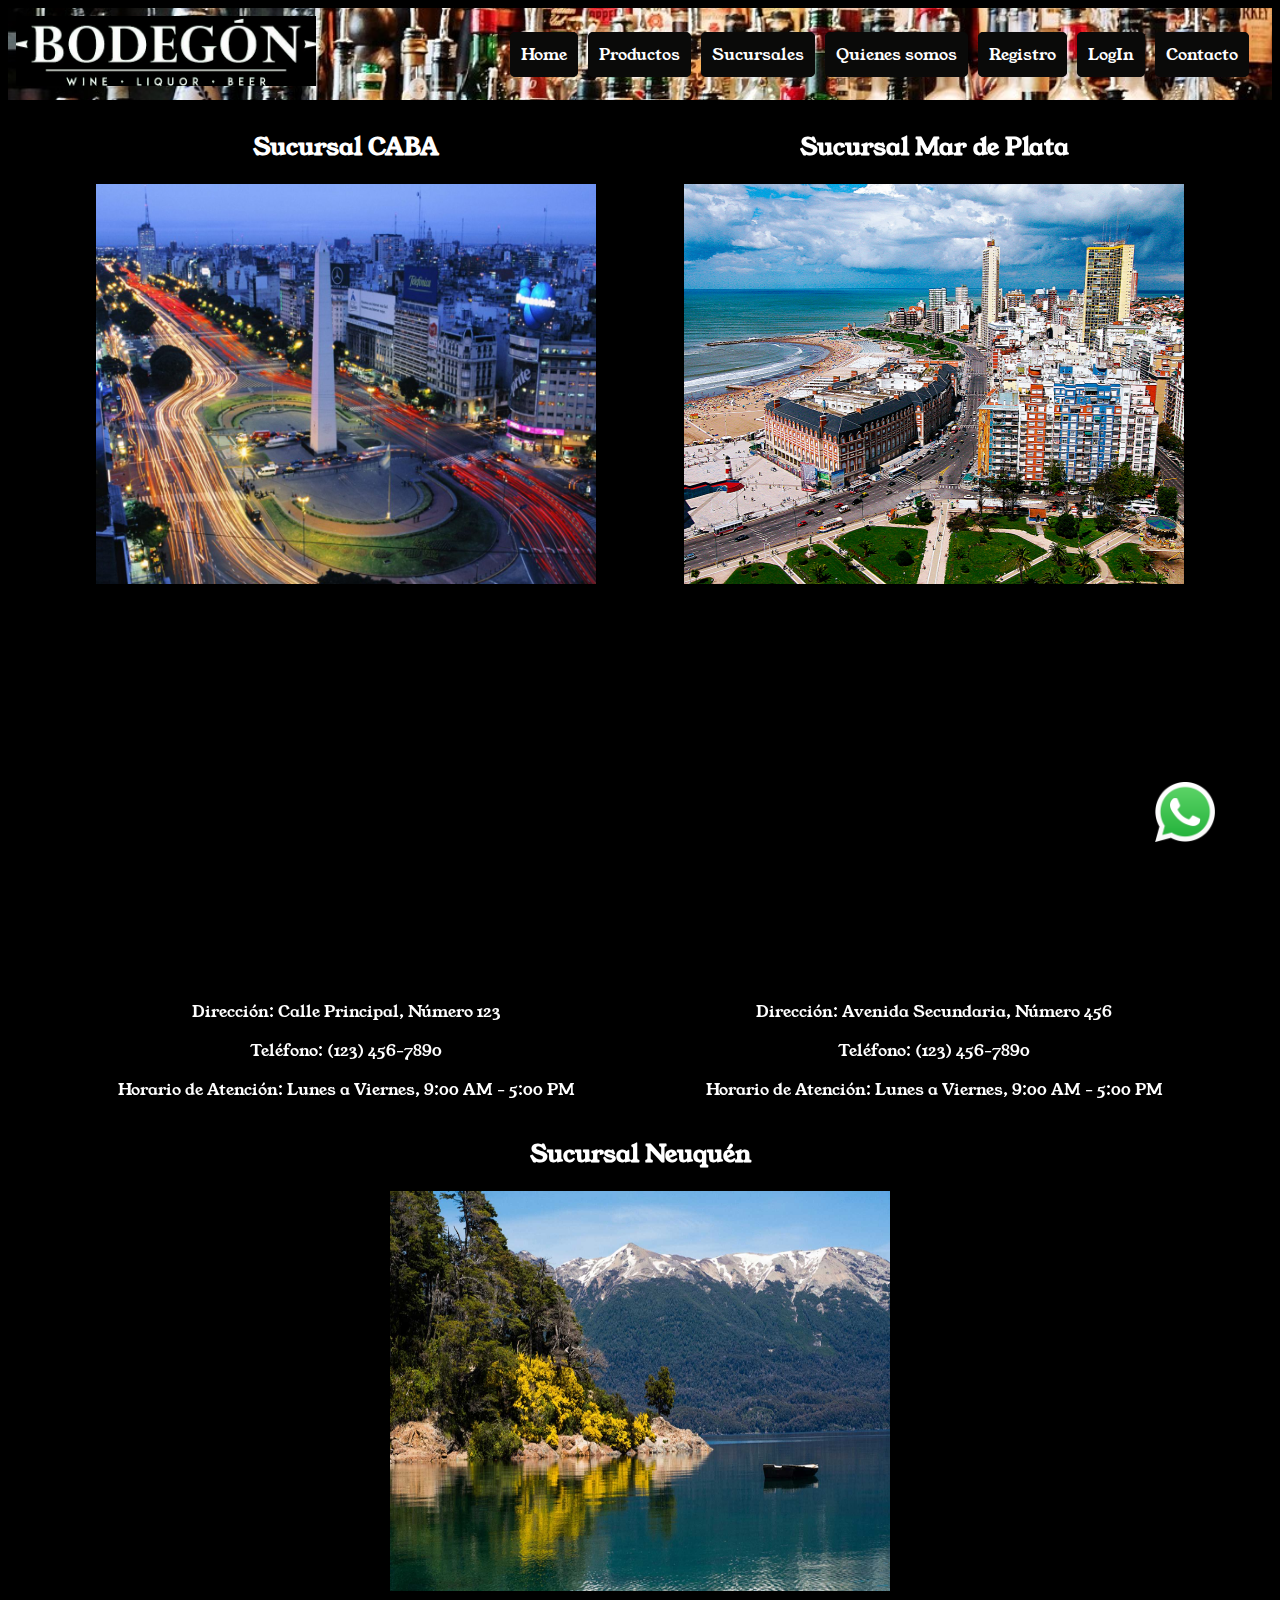
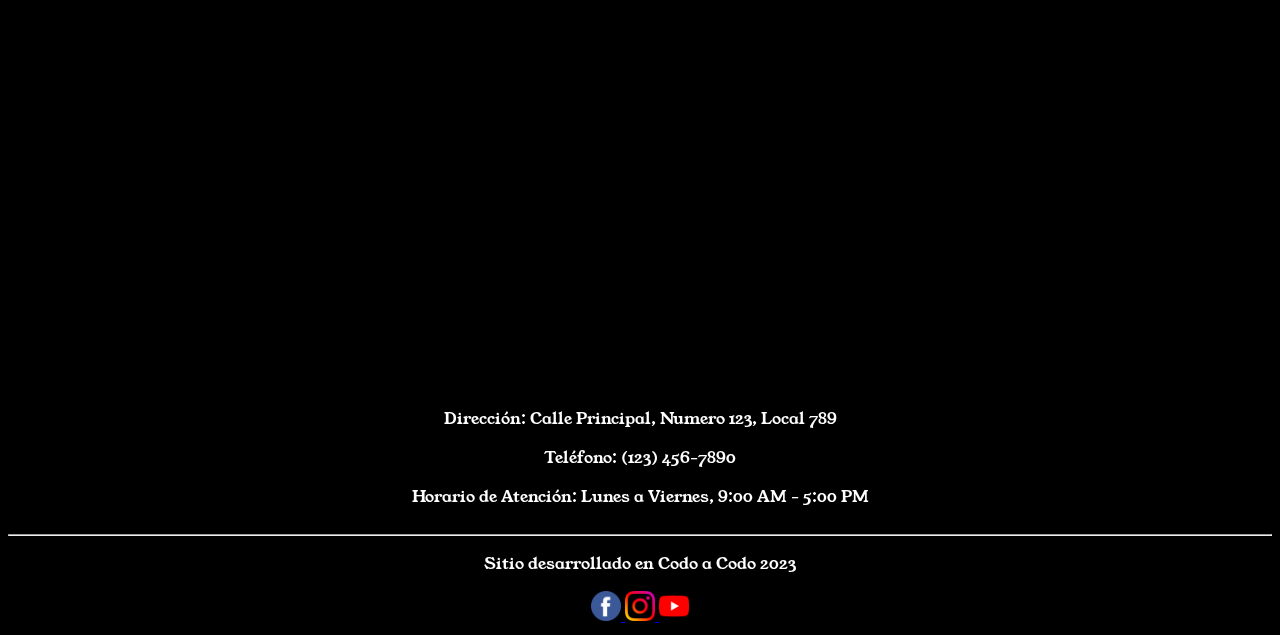
<file: sucursales.html>
<!DOCTYPE html>
<html lang="en">

<head>
    <meta charset="UTF-8">
    <meta http-equiv="X-UA-Compatible" content="IE=edge">
    <meta name="viewport" content="width=device-width, initial-scale 1.0">
    <title>El Bodegón</title>
    <link rel="shortcut icon" href="./imagenes/botella-de-alcohol.png" type="image/x-icon">
    <link rel="stylesheet" href="./css/estilo.css">
    <link rel="stylesheet" href="https://cdnjs.cloudflare.com/ajax/libs/animate.css/4.1.1/animate.min.css">
    <link rel="preconnect" href="https://fonts.googleapis.com">
    <link rel="preconnect" href="https://fonts.gstatic.com" crossorigin>
    <link
        href="https://fonts.googleapis.com/css2?family=Fuggles&family=Sedgwick+Ave+Display&family=Young+Serif&display=swap"
        rel="stylesheet">

</head>

<body>
    <header>
        <div class="menu-logo">
            <a href="index.html"><img src="./imagenes/logos_pequeños/el-bodegon2.jpg" alt="logo" /></a>
        </div>
        <button class="abrir-menu" id="abrir"><img src="imagenes/logos_pequeños/menu.png" alt=""></button>
        <nav class="nav menu-links " id="nav">
            <button class="cerrar-menu" id="cerrar"><img src="imagenes/logos_pequeños/cerrar.png" alt=""></button>
            <ul class="nav-list">
                <li><a class="nav-link" href="index.html">Home</a></li>
                <li><a class="nav-link" href="productos.html">Productos</a></li>
                <li><a class="nav-link" href="sucursales.html">Sucursales</a></li>
                <li><a class="nav-link" href="quienessomos.html">Quienes somos</a></li>
                <li><a class="nav-link" href="registro.html">Registro</a></li>
                <li><a class="nav-link" href="login.html">LogIn</a></li>
                <li><a class="nav-link" href="contacto.html">Contacto</a></li>
            </ul>
        </nav>
    </header>
    <main>
        <div class="sucursales">
            <div class="sucursal">
                <h2>Sucursal CABA</h2>
                <img src="./imagenes/caba_obelisco.jpg" alt="CABA">
                <iframe
                    src="https://www.google.com/maps/embed?pb=!1m18!1m12!1m3!1d3284.0167135781044!2d-58.38415068810823!3d-34.603738872841525!2m3!1f0!2f0!3f0!3m2!1i1024!2i768!4f13.1!3m3!1m2!1s0x4aa9f0a6da5edb%3A0x11bead4e234e558b!2sObelisco!5e0!3m2!1ses-419!2sde!4v1695663348252!5m2!1ses-419!2sde"
                    width="500" height="400" style="border:0;" allowfullscreen="" loading="lazy"
                    referrerpolicy="no-referrer-when-downgrade"></iframe>
                <address>
                    <p>Dirección: Calle Principal, Número 123</p>
                    <p>Teléfono: (123) 456-7890</p>
                    <p>Horario de Atención: Lunes a Viernes, 9:00 AM - 5:00 PM</p>
                </address>
            </div>

            <div class="sucursal">
                <h2>Sucursal Mar de Plata</h2>
                <img src="./imagenes/mar_de_plata.jpg" alt="Mar de Plata">
                <iframe
                    src="https://www.google.com/maps/embed?pb=!1m18!1m12!1m3!1d100584.6682220805!2d-57.7562508474276!3d-38.01746397633306!2m3!1f0!2f0!3f0!3m2!1i1024!2i768!4f13.1!3m3!1m2!1s0x9584d94d19d34209%3A0xdd9670804bfed126!2sMar%20del%20Plata%2C%20Provincia%20de%20Buenos%20Aires%2C%20Argentina!5e0!3m2!1ses-419!2sde!4v1695663403190!5m2!1ses-419!2sde"
                    style="border:0;" allowfullscreen="" loading="lazy"
                    referrerpolicy="no-referrer-when-downgrade"></iframe>
                <address>
                    <p>Dirección: Avenida Secundaria, Número 456</p>
                    <p>Teléfono: (123) 456-7890</p>
                    <p>Horario de Atención: Lunes a Viernes, 9:00 AM - 5:00 PM</p>
                </address>
            </div>

            <div class="sucursal">
                <h2>Sucursal Neuquén</h2>
                <img src="./imagenes/neuquen.jpg" alt="Neuquén">
                <iframe
                    src="https://www.google.com/maps/embed?pb=!1m18!1m12!1m3!1d99303.97977384314!2d-68.2711173342546!3d-38.94113115695891!2m3!1f0!2f0!3f0!3m2!1i1024!2i768!4f13.1!3m3!1m2!1s0x960a33ba35eb8e35%3A0x6220acb810e3e2f5!2sNeuqu%C3%A9n%2C%20Argentina!5e0!3m2!1ses-419!2sde!4v1695663486195!5m2!1ses-419!2sde"
                    width="500" height="400" style="border:0;" allowfullscreen="" loading="lazy"
                    referrerpolicy="no-referrer-when-downgrade"></iframe>
                <address>
                    <p>Dirección: Calle Principal, Numero 123, Local 789</p>
                    <p>Teléfono: (123) 456-7890</p>
                    <p>Horario de Atención: Lunes a Viernes, 9:00 AM - 5:00 PM</p>
                </address>
            </div>
        </div>

    </main>
    <div class="whatsapp">
        <a href="https://api.whatsapp.com/send?phone=005491111111111">
            <img id="tel" src="./imagenes/logos_pequeños/whatsapp.png" alt="whatsapp">
        </a>
    </div>
    <footer>
        <hr>
        <p>Sitio desarrollado en Codo a Codo 2023</p>
        <nav>
            <a href="https://www.facebook.com">
                <img src="./imagenes/logos_pequeños/facebook.png" alt="facebook">
            </a>
            <a href="https://www.instagram.com">
                <img src="./imagenes/logos_pequeños/instagram.png" alt="instagram">
            </a>
            <a href="https://www.youtube.com">
                <img src="./imagenes/logos_pequeños/youtube.png" alt="youtube">
            </a>
        </nav>
    </footer>
    <script src="js/main.js"></script>
    <script src="js/encabezado.js"></script>
</body>

</html>
</file>
<file: css/estilo.css>
body {
    background-color: rgb(0, 0, 0);
    color: white;
    font-family: 'Young Serif', serif;
    box-sizing: border-box;
    
}

/* ESTILO DEL HEADER-MENU*/
header {
    display: flex;
    align-items: center;
    justify-content: space-between;
    padding: 0.5rem;
    background-image: url(../imagenes/alcoholic-beverage.jpg);
    background-repeat: no-repeat;
    background-size: cover;
    background-position: left;
}
.menu {
    
    display: flex;
    justify-content: space-between;
}
.menu-logo img {
    
    width: 300px;
    height: 70px;
    opacity: 1;
    
}
.menu-links {
    margin: 10px;
    padding: 0px;
    display: flex;
}
.menu-links .nav-link {    
    max-height: 20px;
    padding: 10px;
    background-color: rgb(10, 10, 9, 1);
    text-decoration: none;
    text-wrap: nowrap;
    text-overflow: ellipsis;
    text-align: center;
    border: 1px solid rgb(10, 10, 10);
    margin: 5px;
    border-radius: 5px;
    color: white;
}
.nav-link:hover {
    background-color: rgb (10,10,10);
    box-shadow: 0px 3px 10px 5px white;
    border: 1px solid wheat;
    font-weight: bolder;
}
.nav-link:visited {
    color: wheat;
}
.nav-link:active {
    background-color: rgb(10, 10, 10, 0.8);
}
h2:hover {
    color: #F8C471 ;
}
p::selection {
    background-color: rgb(39, 36, 34);
}

/* ESTILO DEL FOOTER*/
footer {
    color: white;
    text-align: center;
}
footer img {
    width: 30px;
}

/* ESTILO DEL SLIDER-CARROUSEL AUTOMATICO*/
div.carrousel {
    padding: 5px;
    margin: 50px auto ;
    background-color: rgba(23, 22, 22, 0.3);
    display: flex;
    justify-content: center;
}
#naranja2 {
    width: 50%;
    min-height: 500px;
    background-color: rgb(5, 5, 5);
    animation-name: carrousel;
    animation-duration: 20s;
    animation-timing-function: ease-out;
    animation-iteration-count: infinite;
    background-size: cover;
    background-size: 100% 100%;
    background-repeat: no-repeat;

}

@keyframes carrousel {
    0% {
        background-image: url(../imagenes/fondos/fondojacksdaniel.jpg);
    }
    20% {
        background-image: url(../imagenes/fondos/fondoregional5grados.png);
    }
    40% {
        background-image: url(../imagenes/fondos/fondochivasregal.jpg);
    }
    60% {
        background-image: url(../imagenes/fondos/fondoronvarios.jpg);
    }
    80% {
        background-image: url(../imagenes/fondos/fondolicoresvarios.jpeg);
    }
    100% {
        background-image: url(../imagenes/fondos/fondocervezaspolar.jpg);
    }
}

/* ESTILO DEL SLIDER-CARUSEL AUTOMATICO TERMINA AQUI*/

/* ESTILO DEL BANNER*/
.banner{
    padding: 1px;
    width: 100%;
    display: flex;
}
.banner img{
    width: 100%;
}

/* ESTILO DEL SLIDER MANUAL*/
.container {
    margin: auto;
    background-color: rgb(5, 5, 5);
    width: 800px;
    padding: 10px;
}
ul,li {
    margin: 0;
    padding: 0;
    list-style: none;
}
ul.slider {
    position: relative;
    width: 800px;
    height: 300px;

}
ul.slider li {
    position: absolute;
    left: 0;
    top: 0;
    opacity: 0;
    width: inherit;
    height: inherit;
    background-color: rgb(8, 8, 6);
    transition: opacity .5s;
}
ul.slider li img {
    width: 100%;
    height: 300px;
    object-fit: cover;
}
ul.slider li:first-child {
    opacity: 1;
}
ul.slider li:target {
    opacity: 1;
}
.menu-slider {
    text-align: center;
    margin: 20px;
}
.menu-slider li {
    display: inline-block;
    text-align: center;
}
.menu-slider li a {
    display: inline-block;
    color: rgb(251, 250, 250);
    text-decoration: none;
    background-color: grey;
    padding: 10px;
    width: 20px;
    height: 20px;
    font-size: 20px;
    border-radius: 100%;
}
/* ESTILO DEL SLIDER MANUAL TERMINA AQUI*/

/* ESTILO DE LAS CARDS SOBRE EL FOOTER*/
.productos-destacados {
    /* height: 380px; */
    display: flex;
    flex-wrap: wrap;
    justify-content: space-evenly;
    margin: 50px auto;
    padding: 5px;
    background-color: rgb(23, 22, 22, 0.3);
   
}
div.gallery {
    margin: 7px;
    border: 2px solid rgb(255, 255, 255);
    width: 15rem;
    min-width: 15rem;
    text-align: center;
    padding: 0px;
    
}
div.gallery:hover {
    border: 2px solid #f4a52e;
    animation: pulse-orange-outside 2s ;
}

/* @media (max-width: 900px){
    .productos-destacados{
        flex-direction: column;
    }
} */

@keyframes pulse-orange-outside {
	0% {
		transform: scale(1);
		box-shadow: 0 0 0 0 rgb(255, 121, 63, 0.7);
	}

	70% {
		transform: scale(1);
		box-shadow: 0 0 0 50px rgba(255, 121, 63, 0);
	}

	100% {
		transform: scale(1);
		box-shadow: 0 0 0 0 rgba(255, 121, 63, 0);
	}
}
div.gallery img {
    width: 100%;
    height: 300px;
}
div.nombreproducto {
    padding: 15px;
    text-align: center;
    font-style: italic;
    font-weight: 800;
    color: white;
}
/* ESTILO DE LAS CARDS SOBRE EL FOOTER TERMINA AQUI*/

/* ESTILO DEL WHATSAPP ICONO*/
#tel {
     width: 60px;
}
.whatsapp {
    background: rgba(51, 217, 178, 0.3);
    border-radius: 50%;
	box-shadow: 0 0 0 0 rgba(51, 217, 178, 1);
	animation: pulse-green 2s infinite;
	width: 50px;
	height: 50px;
	align-items: center;
    display: flex;
    justify-content: center;
    position: fixed;
    bottom: 60px;
    right: 70px;
}
@keyframes pulse-green {
	0% {
		transform: scale(1);
		box-shadow: 0 0 0 0 rgba(51, 217, 178, 0.7);
	}

	70% {
		transform: scale(1);
		box-shadow: 0 0 0 50px rgba(51, 217, 178, 0);
	}

	100% {
		transform: scale(1);
		box-shadow: 0 0 0 0 rgba(51, 217, 178, 0);
	}
}
.whatsapp:hover {
    background: rgba(255, 121, 63, 1);
	animation: pulse-orange 2s infinite;
}
@keyframes pulse-orange {
	0% {
		transform: scale(1);
		box-shadow: 0 0 0 0 rgb(255, 121, 63, 0.7);
	}

	70% {
		transform: scale(1);
		box-shadow: 0 0 0 50px rgba(255, 121, 63, 0);
	}

	100% {
		transform: scale(1);
		box-shadow: 0 0 0 0 rgba(255, 121, 63, 0.7);
	}
}
/* ESTILO DEL WHATSAPP ICONO TERMINA AQUI*/

/* ESTILO DEL FORMULARIO DE REGISTRO*/
.division-formulario {
    background-color: rgba(23, 22, 22, 0.3);
    height: 700px;
    display: flex;
    justify-content: space-between;
    margin: 50px 80px;
}
.imagen-formulario {
    text-align: end;
    width: 40%;
    height: fit-content;
}
.imagen-formulario img {
    width: auto;
    height: 700px;
}
input:hover {
    background-color: #D6EAF8 ;
}
input:focus {
    background-color: #FCF3CF  ;
}
/* ESTILO DEL FORMULARIO DE REGISTRO TERMINA AQUI*/

/*ESTILO DE PAGINA QUIENES SOMOS*/
.quienessomos{
    text-align: justify;
    background-color:  rgba(23, 22, 22, 0.3);
/* height: 700px; */
    display: flex;
    justify-content: space-between;
    margin: 50px 80px;
}
.quienessomos section{
    width: 70%;
    padding: 20px;
}
.quienessomos section h2{
    text-align: center;
}

/*ESTILO DE PAGINA PRODUCTOS*/
.productos {
    display: flex;
    flex-wrap: wrap;
    justify-content: space-evenly;
    padding: 30px;
}
.card{
    width: 15%;
    min-width: 300px;
    border: 2px solid red;
    border-radius: 30px  0px 30px 0px;
    text-align: center;
    padding: 10px;
    background-color: rgba(173, 0, 0, 0.573);
    box-shadow: 0px 3px 10px 5px rgba(173, 0, 0, 1);
    font-weight: bolder;
    margin: 20px;
    display: flex;
}
.card img{
    width: 150px;
}
div.card:hover {
    border: 5px solid #f4a52e;
}
@keyframes pulse-red-outside {
	0% {
		transform: scale(1);
		box-shadow: 0 0 0 0 rgb(255, 82, 82, 0.7);
	}

	70% {
		transform: scale(1);
		box-shadow: 0 0 0 50px rgba(255, 82, 82, 0);
	}

	100% {
		transform: scale(1);
		box-shadow: 0 0 0 0 rgba(255, 82, 82, 0);
	}
}
.boton-producto{
    background-color: rgb(0, 106, 245);
    color: rgb(221, 221, 221);
    border:  2px solid rgb(55, 0, 255); ;
    border-radius: 5px;
    text-align: center;
    text-decoration: none;
    padding: 3px;
    font-weight: normal;
}

#contenedorP{
    /*height: 1200px;*/
    display: flex;
    flex-direction: row;  
    flex-wrap: wrap;  
    justify-content: space-around ; 
    align-content: space-around; 
}
/*ESTILO DE PAGINA SUCURSALES*/
.sucursales{
    width: 100%;
    display: flex;
    flex-wrap: wrap;
    justify-content: space-evenly;
    text-align: center;
    margin: 10px 0px;
}
.sucursales img{
    width: 500px ;
    height: 400px;
}
.sucursales iframe {
    width: 500px ;
    height: 400px;
}
.sucursales p{
    font-style: normal;
}
.sucursales .sucursal{
    display: grid;
}

/*ESTILO DE PAGINA LOGIN*/
.login{
    background-color: rgb(22, 23, 23, 0.8);
    border-radius: 30px;
    width: 30%;
    height: 630px;
    display: block;
    text-align: center;
    padding: 30px;
    margin: 5px 15px;
}
.login img {
    width: 100px;
    height: 100px;
    background-color: rgb(164, 160, 160, 0.8);
    border-radius: 50px;
    margin: 10px;
}
.login .form-login{
    background-color: black;
    margin: 40px 5px;
    padding: 30px;
    height: 50%;
    display: grid;
    border-radius: 25px;
    font-size: 20px;
    text-align: left;
}
.login .form-input {
    height: 50px;
    border-radius: 32px;
    text-align: center;
    font-size: 17px;
    margin: 5px;
    font-family: 'Young Serif', serif;
}
.login .boton-acceso {
    height: 50px;
    border-radius: 32px;
    font-weight: bold;
    font-family: 'Young Serif', serif;
    background-color: rgb(234, 186, 81);
}
.login .boton-acceso:hover{
    background-color: #f4a52e;
}
.paginalogin{
    width: 100%;
    height: 680px;
    display: inline-flex;
    flex-direction: column-reverse;
    flex-wrap: wrap;
    justify-content: space-around;
    align-content: flex-end;
    margin: 20px;
}
.paginalogin .picture{
    width: 40%;
    height: 670px;
    margin-right: 50px;
    background-color: black;
}
.paginalogin .picture img{
    width: 100%;
    height: 660px;
}

.abrir-menu{
    display: none;
    
}

.cerrar-menu{
    display: none;
}

.nav-list{
    list-style-type: none;
    display: flex;
}
.nav-list li a{
    text-decoration: none;
    padding: 5px;
    background-color: rgb(10, 10, 9, 1);
    border: 1px solid rgb(10, 10, 10);
    border-radius: 5px;
    color: white;

}

/*MENU RESPONSIVO*/

@media screen and (max-width: 1100px ) {
    .abrir-menu, .cerrar-menu{
        display: block;
        border: 0;
        cursor: pointer;
    }
    
    
    .nav{
        opacity: 0;
        visibility: hidden;
    }
    
    .nav{
        display: flex;
        flex-direction: column;
        position: absolute;
        align-items: end;
        gap: 1rem;
        position: absolute;
        top: 0;
        right: 0;
        bottom: 0;
        background-color: rgba(0, 0, 0, 0.897);
        padding: 2rem;
        box-shadow: 0 0 0 100vmax rgba(41, 41, 44, 0.603);
        
    }
    .nav.visible{
        opacity: 1;
        visibility: visible;
    }

    .nav-list{
        flex-direction: column;
        align-items: center;
        gap: 2rem;
    }
    .nav-list li a{
        color: #D6EAF8;
    }
}
</file>
